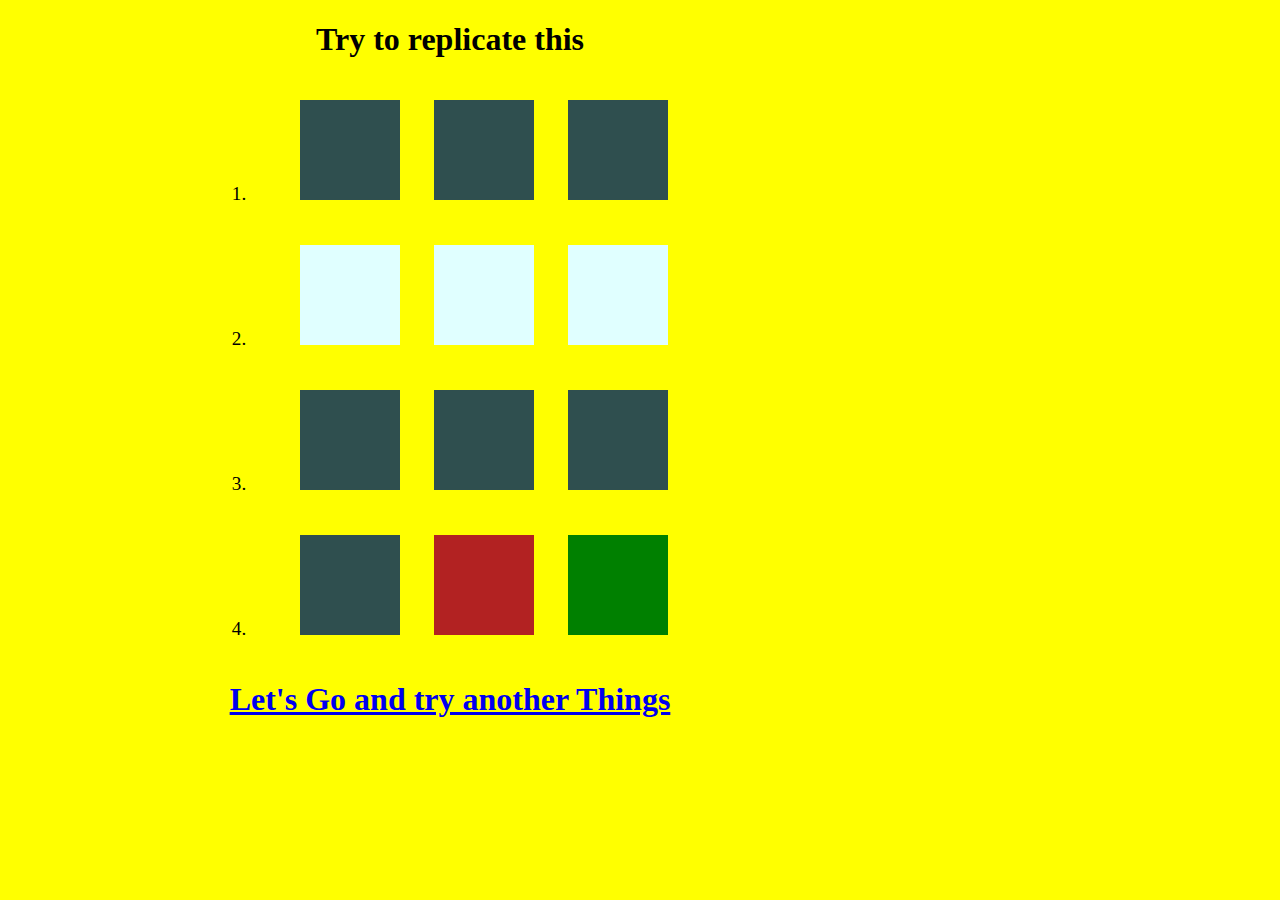
<file: index.html>
<!DOCTYPE html>
<html lang="en">
<head>
    <meta charset="UTF-8">
    <meta http-equiv="X-UA-Compatible" content="IE=edge">
    <meta name="viewport" content="width=device-width, initial-scale=1.0">
    <title>Document</title>
    <link rel="stylesheet" href="style.css">
</head>
<body>
    <h1>Try to replicate this</h1>
    <div class="box">
        <div class="serial">1.</div>
        <div class="skew"></div>
        <div class="skew"></div>
        <div class="skew"></div>

    </div>
    <div class="box">
        <div class="serial">2.</div>
        <div class="skewy"></div>
        <div class="skewy"></div>
        <div class="skewy"></div>

    </div>
    <div class="box">
        <div class="serial">3.</div>
        <div class="rotate"></div>
        <div class="rotate"></div>
        <div class="rotate"></div>
    </div>
    <div class="box">
        <div class="serial">4.</div>
        <div class="rotateonx"></div>
        <div class="rotateony"></div>
        <div class="rotateonz"></div>
    </div>
    <h1><a href="index1.html">Let's Go and try another Things</a></h1>
</body>
</html>
</file>
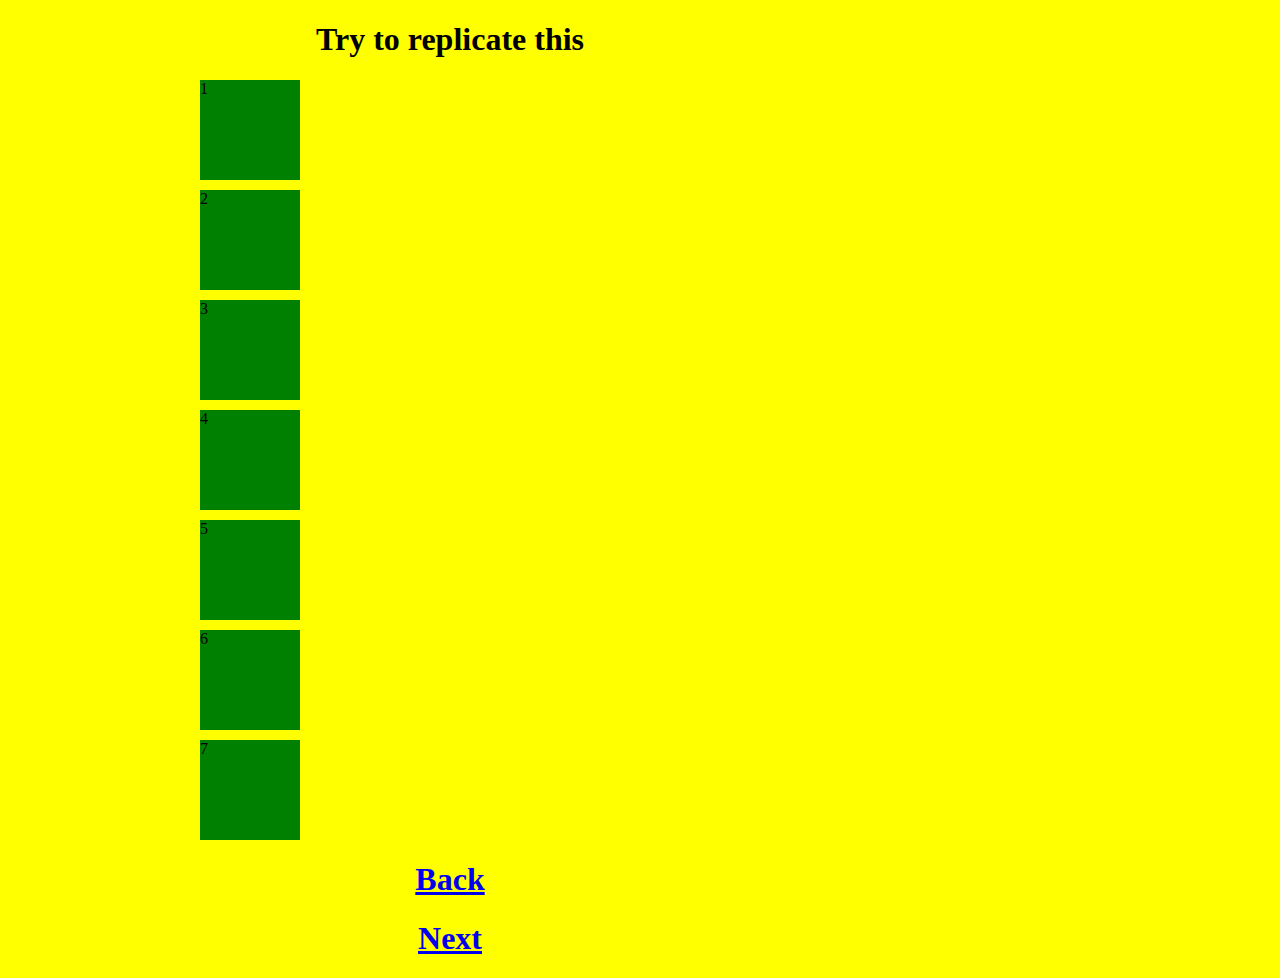
<file: index1.html>
<!DOCTYPE html>
<html lang="en">
<head>
    <meta charset="UTF-8">
    <meta http-equiv="X-UA-Compatible" content="IE=edge">
    <meta name="viewport" content="width=device-width, initial-scale=1.0">
    <title>Document</title>
    <link rel="stylesheet" href="style.css">
</head>
<body>
    <h1>Try to replicate this</h1>
    <div class="container">
        <div class="item" id="i1">1</div>
        <div class="item" id="i2">2</div>
        <div class="item" id="i3">3</div>
        <div class="item" id="i4">4</div>
        <div class="item" id="i5">5</div>
        <div class="item" id="i6">6</div>
        <div class="item" id="i7">7</div>
    </div>
    <h1><a href="index.html">Back</a></h1>
    <h1><a href="index2.html">Next</a></h1>
</body>
</html>
</file>
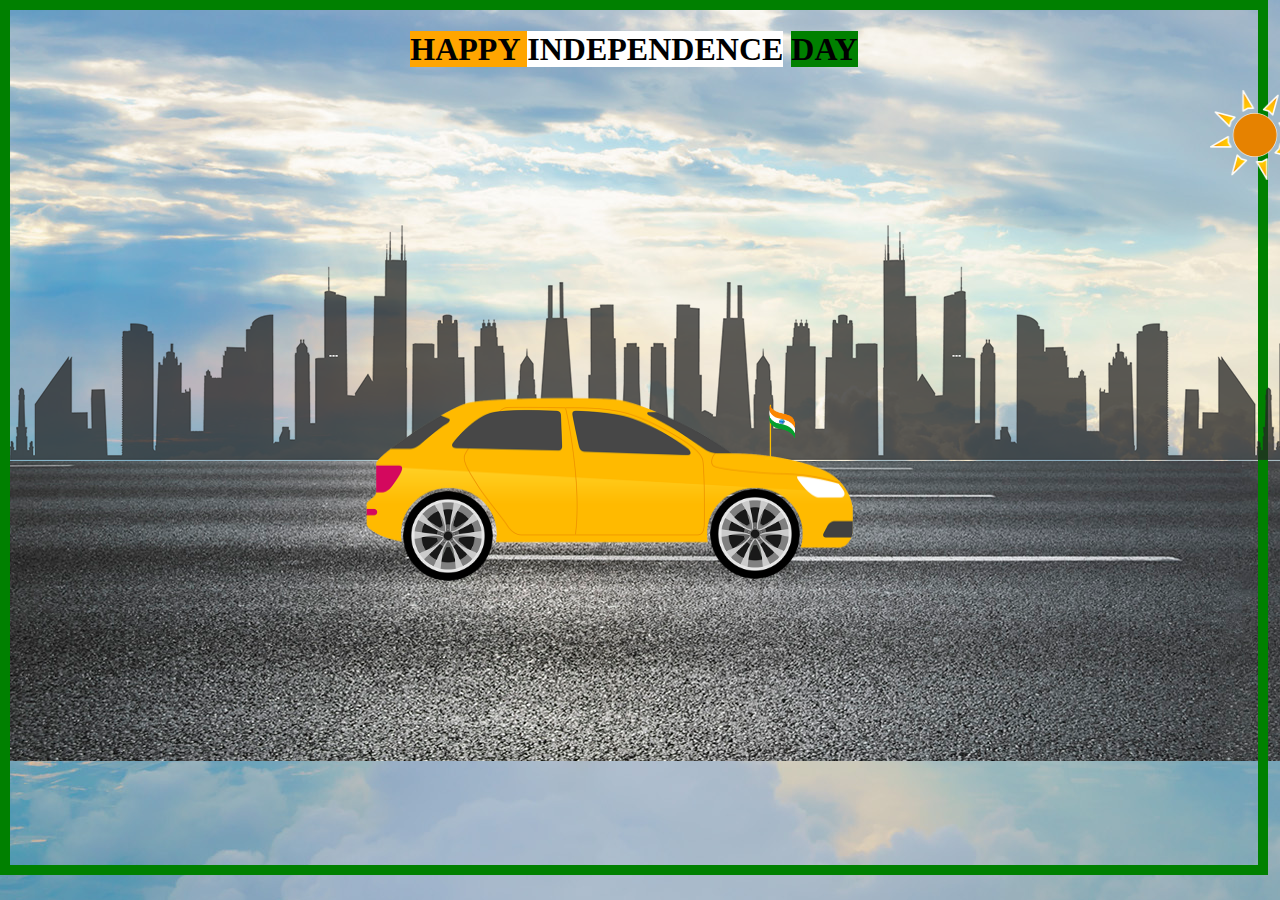
<file: index2.html>
<!DOCTYPE html>
<html lang="en">
<head>
    <meta charset="UTF-8">
    <meta http-equiv="X-UA-Compatible" content="IE=edge">
    <meta name="viewport" content="width=device-width, initial-scale=1.0">
    <title>Document</title>
    <link rel="stylesheet" href="style.css">
</head>
<body class="body">
    <div class="container3">
        <h1 class="heading">
            <span style="background-color: orange;">HAPPY </span>
            <span style="background-color: white;">INDEPENDENCE</span>
            <span style="background-color: green;">DAY</span>
        </h1>
        <div class="sky"> </div> 
        <div class="city"></div>

        <div class="sun"> <img src="./sun.png" width="90px" height="90px"></div>

        <div class="road"></div>

        <div class="car"> <img src="./car.png" width="500px" height="200px"></div>
        <div class="w1"> <img src="./wheel.png" width="90px" height="90px"></div>
        <div class="w2"> <img src="./wheel.png" width="90px" height="90px"></div>
        <div class="flag"> <img src="./flag.png" width="80px" height="80px"></div>
    </div>
    
</body>
</html>
</file>
<file: style.css>
body{
   background-color: yellow; 
   padding: 0;
   margin: 0;
   height: auto;
   width: 100vh;
}

h1{
    text-align: center;
}

.box{
    padding: 20px;
    text-align: center;
}

.serial{
    display: inline-block;
    text-align: center;
    margin-right: 20px;
    font-size: larger;
    font-weight: 500;
}

.skew{
    height: 100px;
    width: 100px;
    background-color: darkslategray;
    animation: skew-div 3s linear infinite;
    display: inline-block;
    margin-left: 30px;
}



@keyframes skew-div{
    50%{
        transform: skewX(20deg);
    }
    100%{
        transform: skewX(-20deg);
    }
}

.skewy{
    height: 100px;
    width: 100px;
    background-color: lightcyan;
    animation: skewony 3s linear infinite;
    display: inline-block;
    margin-left: 30px;
}

@keyframes skewony{
    50%{
        transform: skewY(20deg);
    }
    100%{
        transform: skewY(-20deg);
    }   
}

.rotate{
    height: 100px;
    width: 100px;
    background-color:  darkslategray;;
    animation: rotatez 3s linear infinite;
    display: inline-block;
    margin-left: 30px;
}

@keyframes rotatez{
    50%{
        transform: rotateZ(180deg);
    }
    100%{
        transform: rotateZ(-180deg);
    }   
}

.rotateonx{
    height: 100px;
    width: 100px;
    background-color:  darkslategray;;
    animation: rotatex 3s linear infinite;
    display: inline-block;
    margin-left: 30px;
}

@keyframes rotatex{
    50%{
        transform: rotatex(60deg);
    }
    100%{
        transform: rotatex(-60deg);
    }   
}

.rotateony{
    height: 100px;
    width: 100px;
    background-color:  firebrick;
    animation: rotatey 3s linear infinite;
    display: inline-block;
    margin-left: 30px;
}

@keyframes rotatey{
    50%{
        transform: rotatey(60deg);
    }
    100%{
        transform: rotatey(-60deg);
    }   
}

.rotateonz{
    height: 100px;
    width: 100px;
    background-color:  green;;
    animation: rotatez 3s linear infinite;
    display: inline-block;
    margin-left: 30px;
}

@keyframes rotatez{
    50%{
        transform: rotatez(60deg);
    }
    100%{
        transform: rotatez(-60deg);
    }   
}

/* ************** Page 2 */

.container{
    width: 500px;
    height: auto;
    margin: auto;
}

.item{
    height: 100px;
    width: 100px;
    transition: all 2s;
    background-color: green;
    margin-top: 10px;
}


#i1:hover{
    transition:all 3s ease;
    width: 400px;
}

#i2:hover{
    transition:all 3s ease;
    width: 400px;


}
#i3:hover{
    transition:all 3s ease-in;
    width: 400px;

}

#i4:hover{
    transition:all 3s ease-out;
    width: 400px;

}

#i5:hover{
    transition:all 3s ease-in-out;
    width: 400px;

}

#i6:hover{
    transition:all 3s linear;
    width: 400px;

}
#i7:hover{
    transition:all 3s ease;
    width: 400px;

}

/* css of page 3 */

.body{
    background-image: url(./sky.jpg);
    height: 95vh;
    width: 97.5vw;
    background-repeat: no-repeat;
    padding: 0;
    margin: 0;
    border: solid green 10px;
    background-size: auto;
}

.heading{
    text-align: center;
}

.sky{
 
    background-repeat: no-repeat;
    background-size: auto;
}

.city{
    height: 300px;
    width: 500%;
    background-image: url(./city.png);
    position: absolute;
    top: 210px;
    background-repeat: repeat-x;
    transition: all 5s;
    animation: transformcity 10s linear infinite;
}

@keyframes transformcity{
    100%{
        transform: translateX(-3000px);
    }
}

.road{
    height: 300px;
    width: 500%;
    background-image: url(./road.jpg);
    position: absolute;
    top: 461px;
    background-repeat: repeat-x;
    padding: 0;
    margin: 0;
    z-index: -1;
    transition: all 5s;
    animation: transformcity 5s linear infinite;
}

.sun{
    position: relative;
    left: 1200px;
}

.car{
    position: relative;
    top: 200px;
    left: 350px;
}

.w1{
    position: relative;
    top: 101px;
    left: 700px;
    animation: rotatew 2s linear infinite;
    width: 90px;
}

.w2{
    position: relative;
    top: 9px;
    left: 393px;
    animation: rotatew 2s linear infinite;
    width: 90px;
}

.flag{
    position: relative;
    top: -182px;
    left: 725px;
}

@keyframes rotatew{
    100%{
        transform: rotateZ(360deg);
    }
}
</file>
